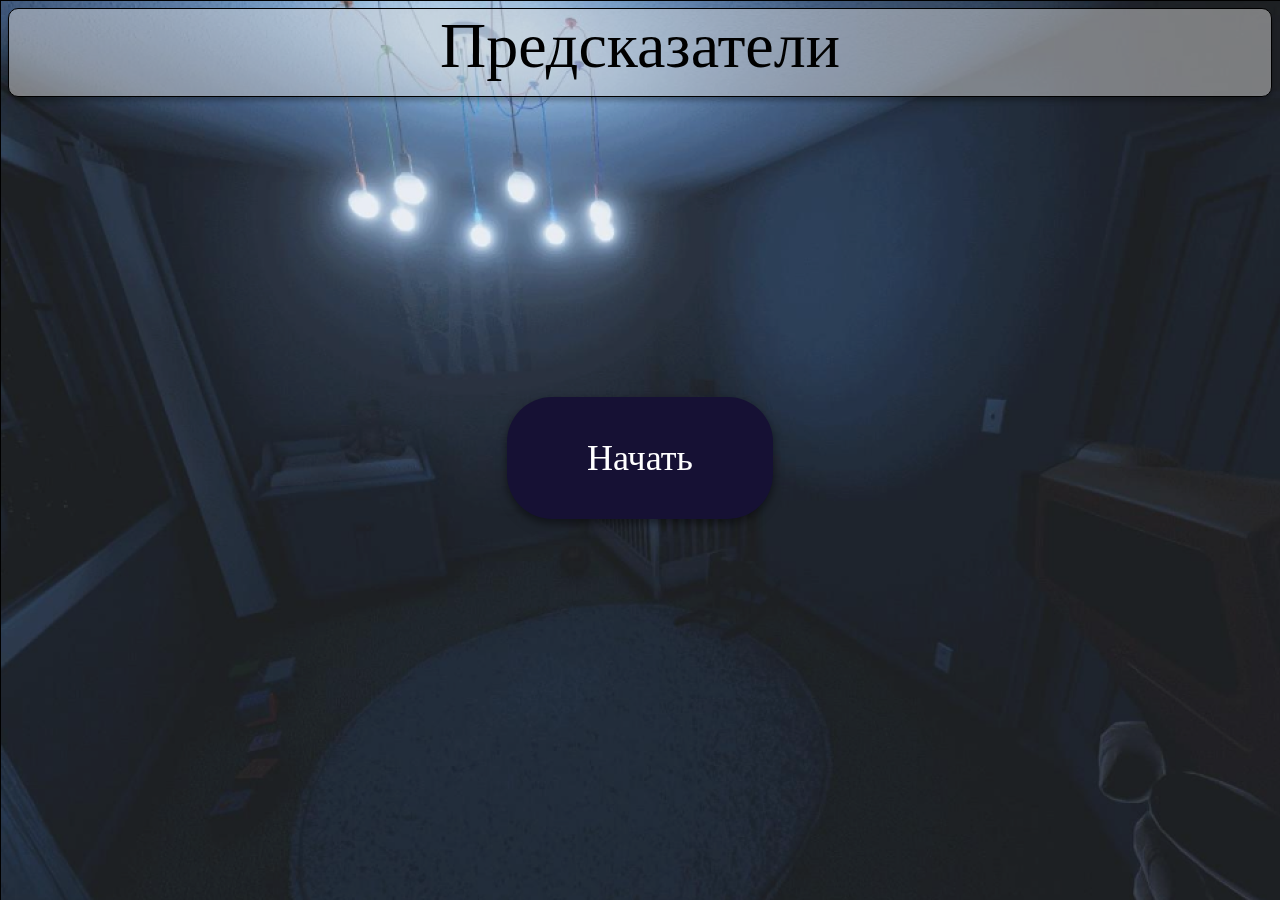
<file: index.HTML>
<!Doctype html>
<html lang="ru">
    <head>
        <meta charset="utf-8" />
        <title>Предсказатели</title>
        <link rel="stylesheet" href="style.css" />
        <script src="script.js"></script>
        <meta name="viewport" content="width=device-width, initial-scale=1.0">
    </head>
    <body class="backg">
        <header class="hBackg">
            <div class="name">
                Предсказатели
            </div>
        </header>
        <div class="divv">
            <!--контент-->
            <div>
                <a href="./index2.html" class="button">Начать </a>
            </div>
        </div>
    </body>
    <footer>

    </footer>
</html>
</file>
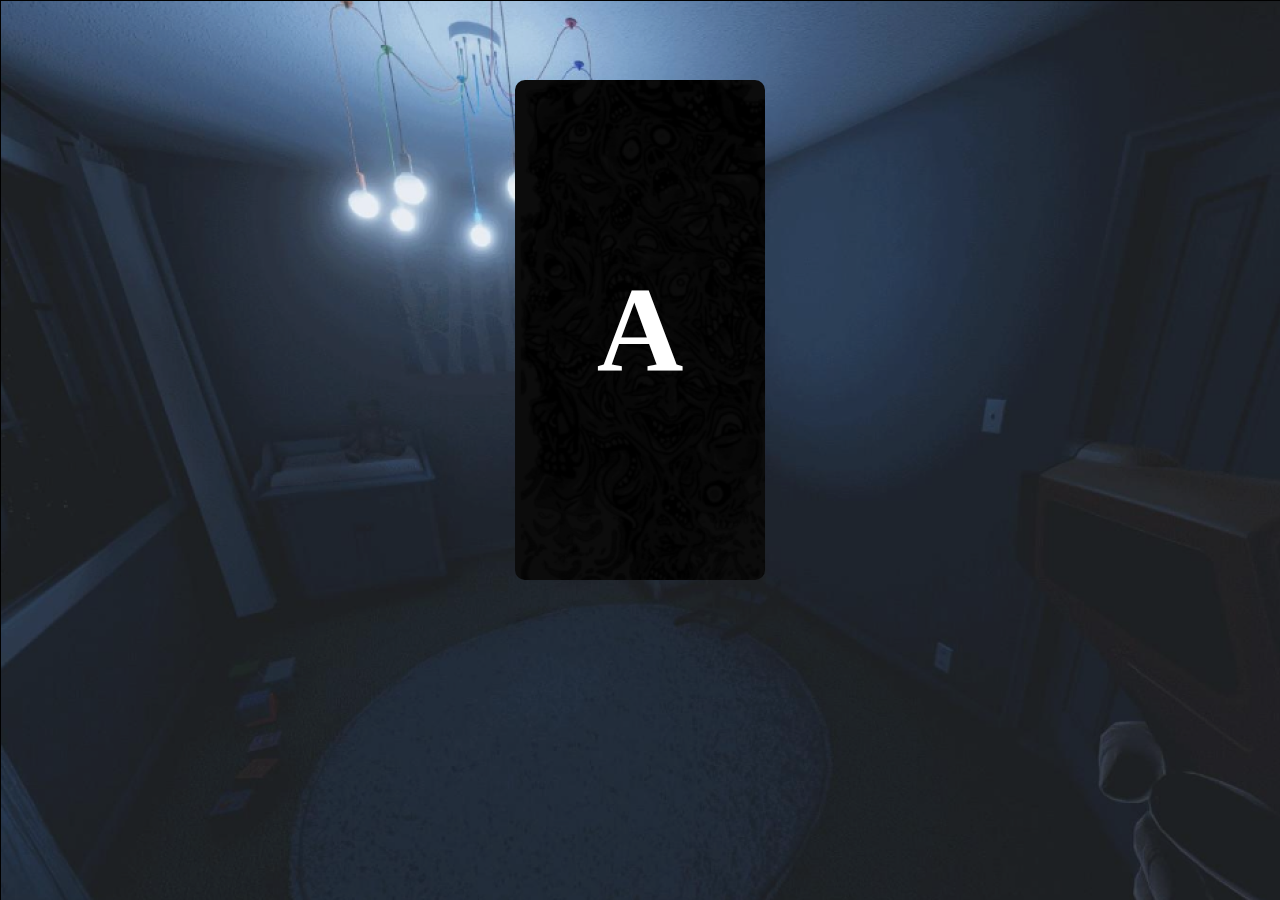
<file: index2.html>
<!Doctype html>
<html lang="ru">
    <head>
        <meta charset="utf-8" />
        <title>Предсказатели</title>
        <link rel="stylesheet" href="style.css" />
        <script src="script.js"></script>
        <meta name="viewport" content="width=device-width, initial-scale=1.0">
    </head>
    <body class="backg">
        </header>
        <div class="card-container">
            <div class="card">
                <div class="front">
                    А
                </div>
                <div class="back">
                    В
                </div>
        </div>
</div>
    </body>
    <footer>

    </footer>
</html>
</file>
<file: style.css>
@import url('https://fonts.googleapis.com/css2?family=Montserrat:wght@400;600&display=swap');
.start{
    width: 237px;
    height: 94px;
    left: 619px;
    top: 650px;

    font-family: 'Montserrat';
    font-style: normal;
    font-weight: 400;
    font-size: 64px;
    line-height: 77px;

    color: #FFFFFF;
}

.container{
  width: 516px;
  height: 133px;
  left: 480px;
  top: 630px;
  background-color: rgb(0, 0, 0);
}

.backg{
    background: url(src/background.png);
}

.hBackg{
    box-sizing: border-box;

    width: 100%;
    height: 89px;

    background: rgba(217, 217, 217, 0.5);
    border: 1px solid #000000;
    box-shadow: 0px 4px 4px rgba(0, 0, 0, 0.25);
    border-radius: 10px;
    display: flex;
}

.name{
    text-align: center;
    size: 64px;
    width: 100%;
    font-size: 64px;
}

.rules{
    text-align:center;
    size: 64px;
}

.button{
    text-decoration: none;
    padding: 40px 80px;
    left: 480px;
    top: 630px;

    background: #161134;
    border-radius: 45px;
    margin: 0 auto;

    font-size: 36px;
    color: white;

    filter: drop-shadow(0px 4px 4px rgba(0, 0, 0, 0.25)) drop-shadow(0px 4px 4px rgba(0, 0, 0, 0.25));
    display: inline-block;

}

.button:hover{
    background-color: #2e1f8f;
}

.divv{
    display: flex;
    justify-content: center;
    align-items: center;
    height: 100%;
    margin-top: 300px;
}

.imgs{
    opacity: 0.03;
    width: 383px;
    height: 600px;
}

.footer{
    display:none
}

.card-container
{
    font-family: 'Open Sans', sans serif;
    font-size: 120px;
    font-weight: bold;

    width: 250px;
    height: 500px;
    margin: 80px auto;

    border-radius: 10px;

    perspective: 1400px;
}

.card
{
    position: relative;

    height: 100%;

    border-radius: 10px;

    width: 100%;
    transform-style: preserve-3d;
}

.front,
.back
{
    display: flex;

    width: 100%;
    height: 100%;

    border-radius: 10px;

    justify-content: center;
    align-items: center;
    backface-visibility: hidden;
}

.front
{
    background-image: url(./src/removebg-preview.png) ;
    background-size: cover;
    color: #fff;
    background-color: #000000;
}

.back
{
    position: absolute;
    top: 0;
    left: 0;

    transform: rotateY(180deg);

    color: #fff;
    background: rgba(0, 0, 0, 0.8)
}
</file>
